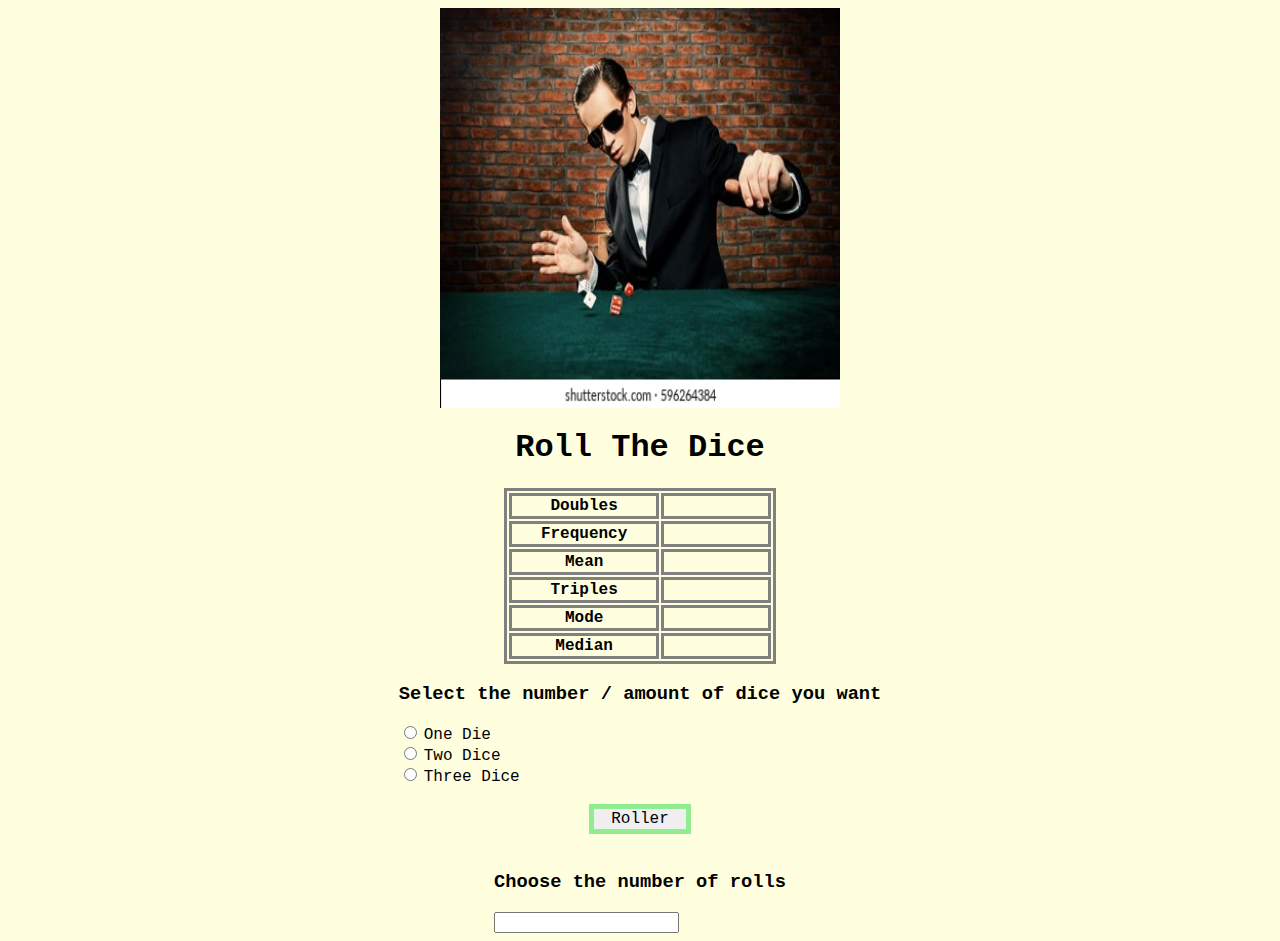
<file: index.html>
<!DOCTYPE html>

<html lang="en">

<head>
    <meta charset="UTF-8">
    <meta http-equiv="X-UA-Compatible" content="IE=edge">
    <meta name="viewport" content="width=device-width, initial-scale=1.0">
    <title>Roll The Dice</title>
    <img id="coverImage" src="man.jpg.webp" alt="Man rolling dice">
    <link rel="stylesheet" href="worker.css">
    <script src = "vik.js">
    </script>
</head>

<body onload="starterup();">

    <h1>Roll The Dice</h1>
  
 <div class="table">
        <table>
            <tr>
                <th>Doubles</th>
                <td id="ghddjgj"></td>
            </tr>
            <tr>
                <th>Frequency</th>
                <td id="frtrele"></td>
            </tr>
            <tr>
                <th>Mean</th>
                <td id="gtrag"></td>
            </tr>
            <tr>
                <th>Triples</th>
                <td id="gdhsnfhvjf"></td>
            </tr>
            <tr>
                <th>Mode</th>
                <td id="ghjfj"></td>
            </tr>
            <tr>
                <th>Median</th>
                <td id="mgrfsf"></td>
            </tr>
        </table>
    </div>   
    
    <div class="rinput">
        <h3>Select the number / amount of dice you want</h3>
        <form>
            <input type="radio" id="onedie" name="numberofDice" value="1">
            <label for="onedie">One Die</label><br>
            <input type="radio" id="forttwo" name="numberofDice" value="2">
            <label for="forttwo">Two Dice</label><br>
            <input type="radio" id="threedice" name="numberofDice" value="3">
            <label for="fortthree">Three Dice</label><br>
        </form>
    </div>

    <br>

    <button id="button" onclick="roller();">Roller</button>

    <br>

    <div class="tinput">
        <h3>Choose the number of rolls</h3>
        <form>
            <input type="number" id="numberofRolls" name="numberofRolls">
        </form>
    </div>

    
</body>

</html>
</file>
<file: worker.css>
body {
    background-color: lightyellow;
    display: flex;
    justify-content: center;
    align-items: center;
    flex-direction: column;
}

h1 {
    font-family: 'Courier New', Courier, monospace;
}

h2 {
    font-family: 'Courier New', Courier, monospace;
}

h3 {
    font-family: 'Courier New', Courier, monospace;
}

label{
    font-family: 'Courier New', Courier, monospace;
}

.radioinput {
    display: flex;
    flex-direction: column;
    align-items: center;
    font-family: 'Courier New', Courier, monospace;
}

img {
    width: 400px;
    height: 400px;
  }

.textinput {
    display: flex;
    flex-direction: column;
    align-items: center;
    font-family: 'Courier New', Courier, monospace;
}

#onedie{
    accent-color: red;
}

#forttwo{
    accent-color: red;
}

#fortthree{
    accent-color: red;
}

#numberOfRolls {
    margin-left: 34%;
    width: 30%;
    border: 1px solid lightblue;
}

#button {
    width: 8%;
    height: 30px;
    border: 5px solid lightgreen;
    font-family: 'Courier New', Courier, monospace;
    font-size: medium;
}

.table, th, td {
    width: 21%;
    border: 3px solid gray;
    border-collapse: collapse;
    text-align: center;
    font-family: 'Courier New', Courier, monospace;
}
</file>
